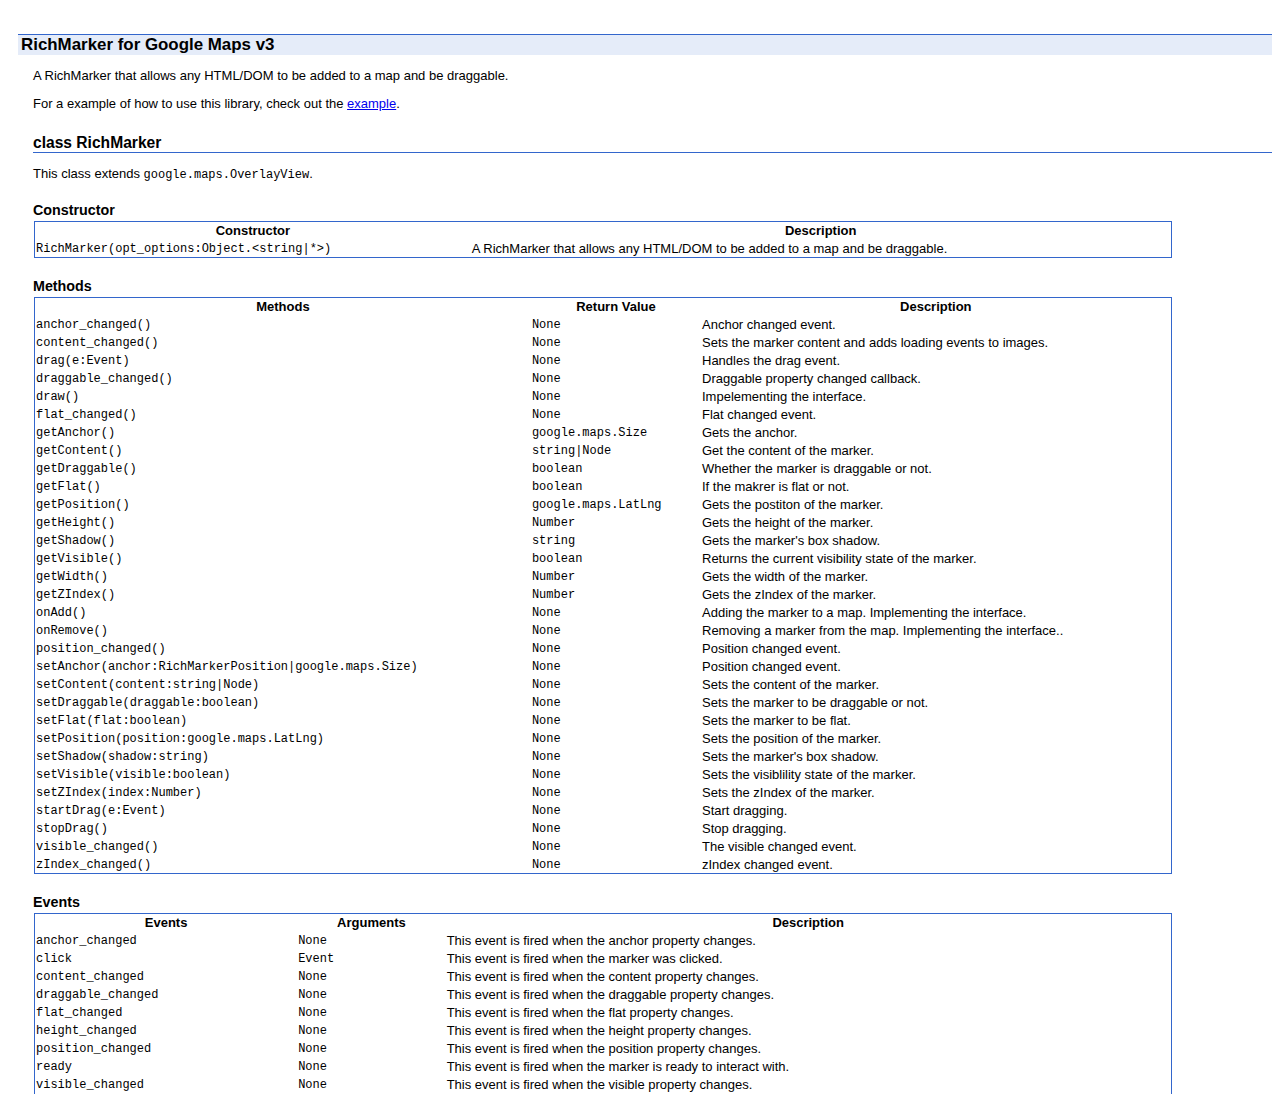
<file: bower_components/js-rich-marker/reference.html>
<!doctype html>
<html>
  <head>
    <meta charset="utf-8">
    <title>RichMarker for Google Maps v3 Reference</title>
    <style>
      body {
        font-family: arial, sans-serif;
        background-color: #fff;
        font-size: small;
        margin: 24px 8px 8px;
        color: #000;
      }
      h1, h2, h3, h4, h5 {
        font-weight: bold;
        margin-bottom: 0;
      }
      h2, h3, h4, h5 {
        margin-left: 25px;
      }
      h1 {
        font-size: 130%;
        margin: 2em 0 0 10px; 
        padding: 0 3px 0 3px;
        border-top: 1px solid;
        background-color: #e5ecf9;
        border-color: #3366CC;
      }
      h2 {
        font-size: 120%;
        margin-top: 1.5em;
        border-bottom: 1px solid;
        border-color: #3366CC;
      }
      h3 {
        font-size: 110%; 
        margin-top: 0.7em;
        position: relative;
        left: 0;
        top: 0.7em;
        z-index: 5; /*to avoid falling behind other elements due to lowered position*/
      }
      h4 {
        margin-top: .5em;
        font-size: 100%;
        font-weight: bold;
        position: relative;
        left: 0;
        top: 0.8em;
        z-index: 5; /*to avoid falling behind other elements due to lowered position*/
      }
      h5 {
        margin-top: 0.4em;
        font-size: 100%;
        font-weight: 100;
        font-style: italic;
        text-decoration: underline;
        position: relative;
        left: 0;
        top: 0.8em;
        z-index: 5; /*to avoid falling behind other elements due to lowered position*/
      }
      p {
        margin: 1em 0 0 25px;
        padding: 0;
      }
      table {
        border: 1px solid;
        border-color: #3366CC;
        border-spacing:0;
        margin: 1em 0 0 26px;
        border-collapse: collapse;
        clear: right;
      }
      pre {
        margin-left: 2em;
      }
      ol, ul {
        margin-left: 2em;
      }
    </style>

    <script>
      var _gaq = _gaq || [];
      _gaq.push(['_setAccount', 'UA-12846745-20']);
      _gaq.push(['_trackPageview']);

      (function() {
        var ga = document.createElement('script'); ga.type = 'text/javascript'; ga.async = true;
        ga.src = ('https:' === document.location.protocol ? 'https://ssl' : 'http://www') + '.google-analytics.com/ga.js';
        var s = document.getElementsByTagName('script')[0]; s.parentNode.insertBefore(ga, s);
      })();
    </script>
  </head>
  <body>
    <h1>RichMarker for Google Maps v3</h1>
    <p>A RichMarker that allows any HTML/DOM to be added to a map and be draggable.</p>
    <p>For a example of how to use this library, check out the <a
      href="examples/richmarker.html">example</a>.</p>
      <h2><a name="RichMarker"></a>class RichMarker</h2>
      <p>This class extends <code>google.maps.OverlayView</code>.</p>
        <h3>Constructor</h3>
        <table summary="class RichMarker - Constructor" width="90%">

          <tbody>
            <tr>
              <th>Constructor</th>
              <th>Description</th>
            </tr>
              <tr class="odd">
                <td><code>RichMarker(<span class="type">opt_options:Object.&lt;string|*&gt;</span>)</code></td>
                <td>A RichMarker that allows any HTML/DOM to be added to a map and be draggable.</td>
              </tr>
          </tbody>
        </table>

        <h3>Methods</h3>
        <table summary="class RichMarker - Methods" width="90%">
          <thead>
            <tr>
              <th>Methods</th>
              <th>Return&nbsp;Value</th>
              <th>Description</th>
            </tr>
          </thead>
          <tbody>
            <tr>
              <td><code>anchor_changed()</code></td>
              <td><code>None</code></td>
              <td>Anchor changed event.</td>
            </tr>
            <tr>
              <td><code>content_changed()</code></td>
              <td><code>None</code></td>
              <td>Sets the marker content and adds loading events to images.</td>
            </tr>
            <tr>
              <td><code>drag(<span class="type">e:Event</span>)</code></td>
              <td><code>None</code></td>
              <td>Handles the drag event.</td>
            </tr>
            <tr>
              <td><code>draggable_changed()</code></td>
              <td><code>None</code></td>
              <td>Draggable property changed callback.</td>
            </tr>
            <tr>
              <td><code>draw()</code></td>
              <td><code>None</code></td>
              <td>Impelementing the interface. </td>
            </tr>
            <tr>
              <td><code>flat_changed()</code></td>
              <td><code>None</code></td>
              <td>Flat changed event. </td>
            </tr>
            <tr>
              <td><code>getAnchor()</code></td>
              <td><code>google.maps.Size</code></td>
              <td>Gets the anchor.</td>
            </tr>
            <tr>
              <td><code>getContent()</code></td>
              <td><code>string|Node</code></td>
              <td>Get the content of the marker.</td>
            </tr>
            <tr>
              <td><code>getDraggable()</code></td>
              <td><code>boolean</code></td>
              <td> Whether the marker is draggable or not.</td>
            </tr>
             <tr>
              <td><code>getFlat()</code></td>
              <td><code>boolean</code></td>
              <td> If the makrer is flat or not.</td>
            </tr>
            <tr>
              <td><code>getPosition()</code></td>
              <td><code>google.maps.LatLng</code></td>
              <td>Gets the postiton of the marker.</td>
            </tr>
            <tr>
              <td><code>getHeight()</code></td>
              <td><code>Number</code></td>
              <td>Gets the height of the marker.</td>
            </tr>
            <tr>
              <td><code>getShadow()</code></td>
              <td><code>string</code></td>
              <td>Gets the marker's box shadow.</td>
            </tr>
            <tr>
              <td><code>getVisible()</code></td>
              <td><code>boolean</code></td>
              <td>Returns the current visibility state of the marker. </td>
            </tr>
            <tr>
              <td><code>getWidth()</code></td>
              <td><code>Number</code></td>
              <td>Gets the width of the marker.</td>
            </tr>
            <tr>
              <td><code>getZIndex()</code></td>
              <td><code>Number</code></td>
              <td>Gets the zIndex of the marker.</td>
            </tr>
            <tr>
              <td><code>onAdd()</code></td>
              <td><code>None</code></td>
              <td> Adding the marker to a map. Implementing the interface.</td>
            </tr>
            <tr>
              <td><code>onRemove()</code></td>
              <td><code>None</code></td>
              <td>Removing a marker from the map. Implementing the interface..</td>
            </tr>
            <tr>
              <td><code>position_changed()</code></td>
              <td><code>None</code></td>
              <td>Position changed event.</td>
            </tr>
            <tr>
              <td><code>setAnchor(<span class="type">anchor:RichMarkerPosition|google.maps.Size</span>)</code></td>
              <td><code>None</code></td>
              <td>Position changed event.</td>
            </tr>
            <tr>
              <td><code>setContent(<span class="type">content:string|Node</span>)</code></td>
              <td><code>None</code></td>
              <td> Sets the content of the marker.</td>
            </tr>
            <tr>
              <td><code>setDraggable(<span class="type">draggable:boolean</span>)</code></td>
              <td><code>None</code></td>
              <td>Sets the marker to be draggable or not.</td>
            </tr>
            <tr>
              <td><code>setFlat(<span class="type">flat:boolean</span>)</code></td>
              <td><code>None</code></td>
              <td>Sets the marker to be flat.</td>
            </tr>
            <tr>
              <td><code>setPosition(<span class="type">position:google.maps.LatLng</span>)</code></td>
              <td><code>None</code></td>
              <td>Sets the position of the marker.</td>
            </tr>
            <tr>
              <td><code>setShadow(<span class="type">shadow:string</span>)</code></td>
              <td><code>None</code></td>
              <td> Sets the marker's box shadow.</td>
            </tr>
            <tr>
              <td><code>setVisible(<span class="type">visible:boolean</span>)</code></td>
              <td><code>None</code></td>
              <td> Sets the visiblility state of the marker.</td>
            </tr>
           <tr>
              <td><code>setZIndex(<span class="type">index:Number</span>)</code></td>
              <td><code>None</code></td>
              <td>Sets the zIndex of the marker.</td>
             </tr>
             <tr>
              <td><code>startDrag(<span class="type">e:Event</span>)</code></td>
              <td><code>None</code></td>
              <td>Start dragging.</td>
            </tr>
            <tr>
              <td><code>stopDrag()</code></td>
              <td><code>None</code></td>
              <td>Stop dragging.</td>
            </tr>
             <tr>
              <td><code>visible_changed()</code></td>
              <td><code>None</code></td>
              <td> The visible changed event.</td>
            </tr>
            <tr>
              <td><code>zIndex_changed()</code></td>
              <td><code>None</code></td>
              <td>zIndex changed event.</td>
            </tr>
          </tbody>
        </table>

        <h3>Events</h3>
        <table summary="class RichMarker - Events" width="90%">
          <thead>
            <tr>
              <th>Events</th>
              <th>Arguments</th>
              <th>Description</th>
            </tr>
          </thead>
          <tbody>
            <tr>
              <td><code>anchor_changed</code></td>
              <td><code>None</code></td>
              <td>This event is fired when the anchor property changes.</td>
            </tr>
            <tr>
              <td><code>click</code></td>
              <td><code>Event</code></td>
              <td>This event is fired when the marker was clicked.</td>
            </tr>
            <tr>
              <td><code>content_changed</code></td>
              <td><code>None</code></td>
              <td>This event is fired when the content property changes.</td>
            </tr>
            <tr>
              <td><code>draggable_changed</code></td>
              <td><code>None</code></td>
              <td>This event is fired when the draggable property changes.</td>
            </tr>
            <tr>
              <td><code>flat_changed</code></td>
              <td><code>None</code></td>
              <td>This event is fired when the flat property changes.</td>
            </tr>
            <tr>
              <td><code>height_changed</code></td>
              <td><code>None</code></td>
              <td>This event is fired when the height property changes.</td>
            </tr>
            <tr>
              <td><code>position_changed</code></td>
              <td><code>None</code></td>
              <td>This event is fired when the position property changes.</td>
            </tr>
            <tr>
              <td><code>ready</code></td>
              <td><code>None</code></td>
              <td>This event is fired when the marker is ready to interact with.</td>
            </tr>
             <tr>
              <td><code>visible_changed</code></td>
              <td><code>None</code></td>
              <td>This event is fired when the visible property changes.</td>
            </tr>
            <tr>
              <td><code>width_changed</code></td>
              <td><code>None</code></td>
              <td>This event is fired when the width property changes.</td>
            </tr>
            <tr>
              <td><code>zIndex_changed</code></td>
              <td><code>None</code></td>
              <td>This event is fired when the zIndex property changes.</td>
            </tr>
          </tbody>
        </table>
  </body>
</html>
</file>
